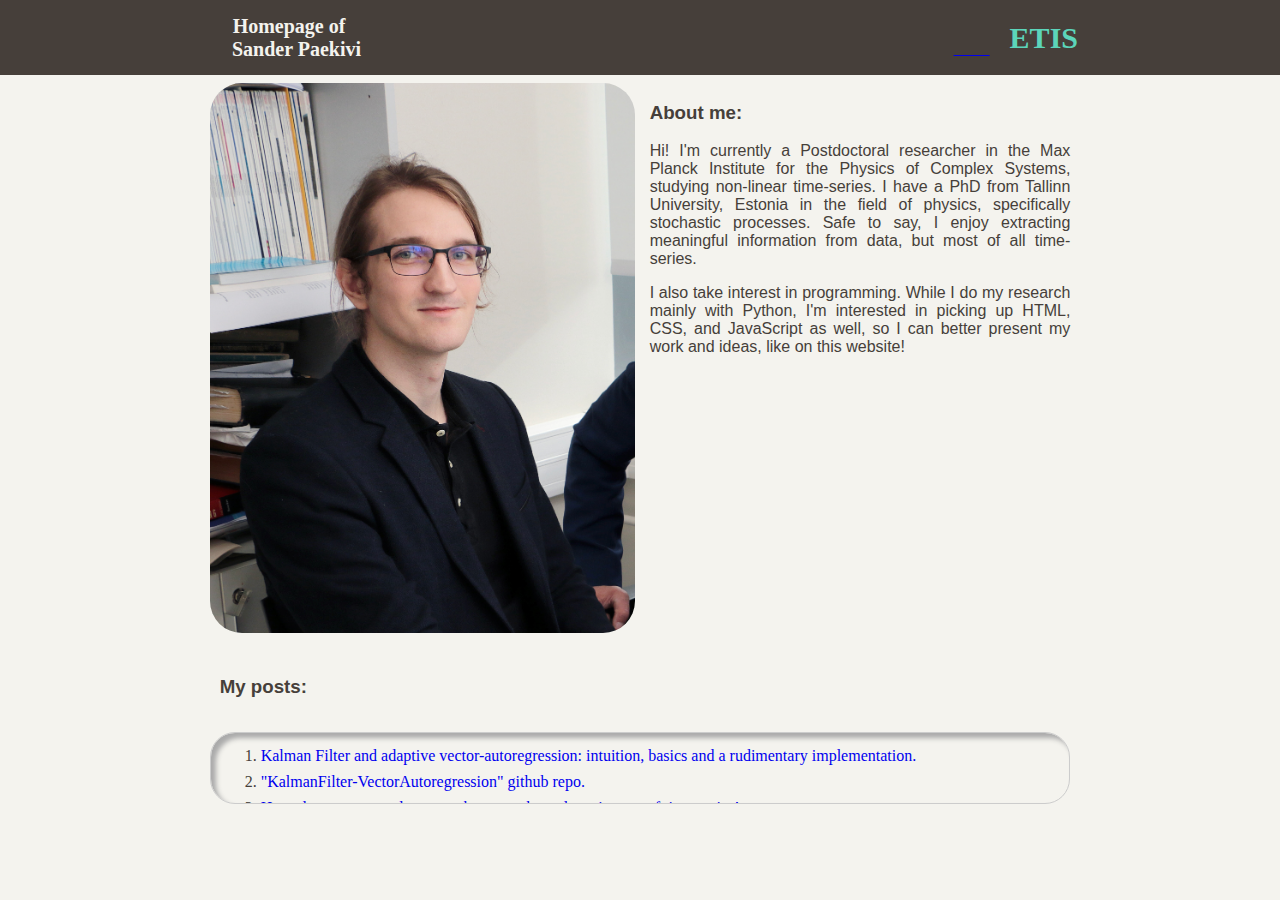
<file: index.html>
<!DOCTYPE html>
<html>
<head>
  <meta name="viewport" content="width=device-width, initial-scale=1">
  <link rel="stylesheet" href="https://use.fontawesome.com/releases/v5.8.1/css/all.css" integrity="sha384-50oBUHEmvpQ+1lW4y57PTFmhCaXp0ML5d60M1M7uH2+nqUivzIebhndOJK28anvf" crossorigin="anonymous">
  <link rel="stylesheet" href="styles.css" type="text/css" >
  <link rel="stylesheet" href="https://cdnjs.cloudflare.com/ajax/libs/font-awesome/4.7.0/css/font-awesome.min.css">

  <title> Homepage of Sander Paekivi, PhD </title>
</head>

<body>
<main>

<div class="site-header"> 
  
  <div class="header-cont" style="font-family: 'Didact Gothic'; font-size: 20px; margin-right: 25px;"> 
    <b style="white-space: pre;">   Homepage of
      Sander Paekivi</b>
  </div>

  <div class="header-cont">   
    <!---->

    <div style="margin-right: 10px;">
    <a href="https://www.linkedin.com/in/sander-paekivi-064b18241" target="_blank">
      <i class="fab fa-linkedin fa-3x" style="color:black;" ></i>  
    </a>
  </div>
  
  <div style="margin-right: 10px;">
    <a href="https://www.researchgate.net/profile/Sander-Paekivi-2" target="_blank"> 
      <i class="fab fa-researchgate fa-3x" style="color:green"></i>
    </a>   
  </div>
  
  <div>
    <a href="https://www.etis.ee/CV/Sander_Paekivi/est" target="_blank" style="text-decoration: none;">
      <b style="color: #5cd5ba; font-family: 'Open Sans'; font-size: 30px; "> ETIS </b> 
    </a> 
  </div>

    <!---->
  </div>

</div>

<div class="content">

  <div class="content-rows">
    <!---->

    <div style="margin-right: 15px;">
      <img class="profile-pic" src="profile_pic2.jpeg" alt="Picture of me!">
      
    </div>

    <!-- Specifically right margin here, but probably better to limid body element entirely -->
    <div>
      <h3>About me:</h3>

      <p style="text-align:justify"> 
      Hi! I'm currently a Postdoctoral researcher in the Max Planck Institute for the Physics of Complex Systems, studying non-linear time-series. I have a PhD from Tallinn University, Estonia
      in the field of physics, specifically stochastic processes. Safe to say, I enjoy extracting meaningful information from data, but most of all time-series.
      </p>
      <p style="text-align:justify">
      I also take interest in programming. While I do my research mainly with Python, I'm interested in picking up HTML, CSS, and JavaScript as well, so I can better present 
      my work and ideas, like on this website! 
      </p>
    </div>

    <!---->
  </div>

  <h3 style="padding-left: 10px;">My posts:</h3>
  <ol class="list-of-content">
    <li> <a href=https://sanderpaekivi.github.io/blogs/blog_01.html style=”display:none;text-decoration:none;” target="_blank" > Kalman Filter and adaptive vector-autoregression: intuition, basics and a rudimentary implementation. </a> </li> 
    <li> <a href=https://github.com/SanderPaekivi/KalmanFilter-VectorAutoregression- style=”display:none;text-decoration:none;” target="_blank" >"KalmanFilter-VectorAutoregression" github repo. </a> </li> 
    <li> <a href=https://sanderpaekivi.github.io/blogs/blog_02.html style=”display:none;text-decoration:none;” target="_blank" > Heap data structures, longest subarray tasks and persistence of time-series!</a> </li>
    <li> <a href="" style=”display:none;text-decoration:none;” target="_blank" >Coming soon: Scraping and analysing gmap review time-series </a> </li>
    <li> <a href="" style=”display:none;text-decoration:none;” target="_blank" >Coming soon: NLTK and combinatorics - adjectives to verbs to nouns </a> </li>
  </ol>
</div>



<footer>
  <br>
  <br>
  <br>
</footer>
</file>
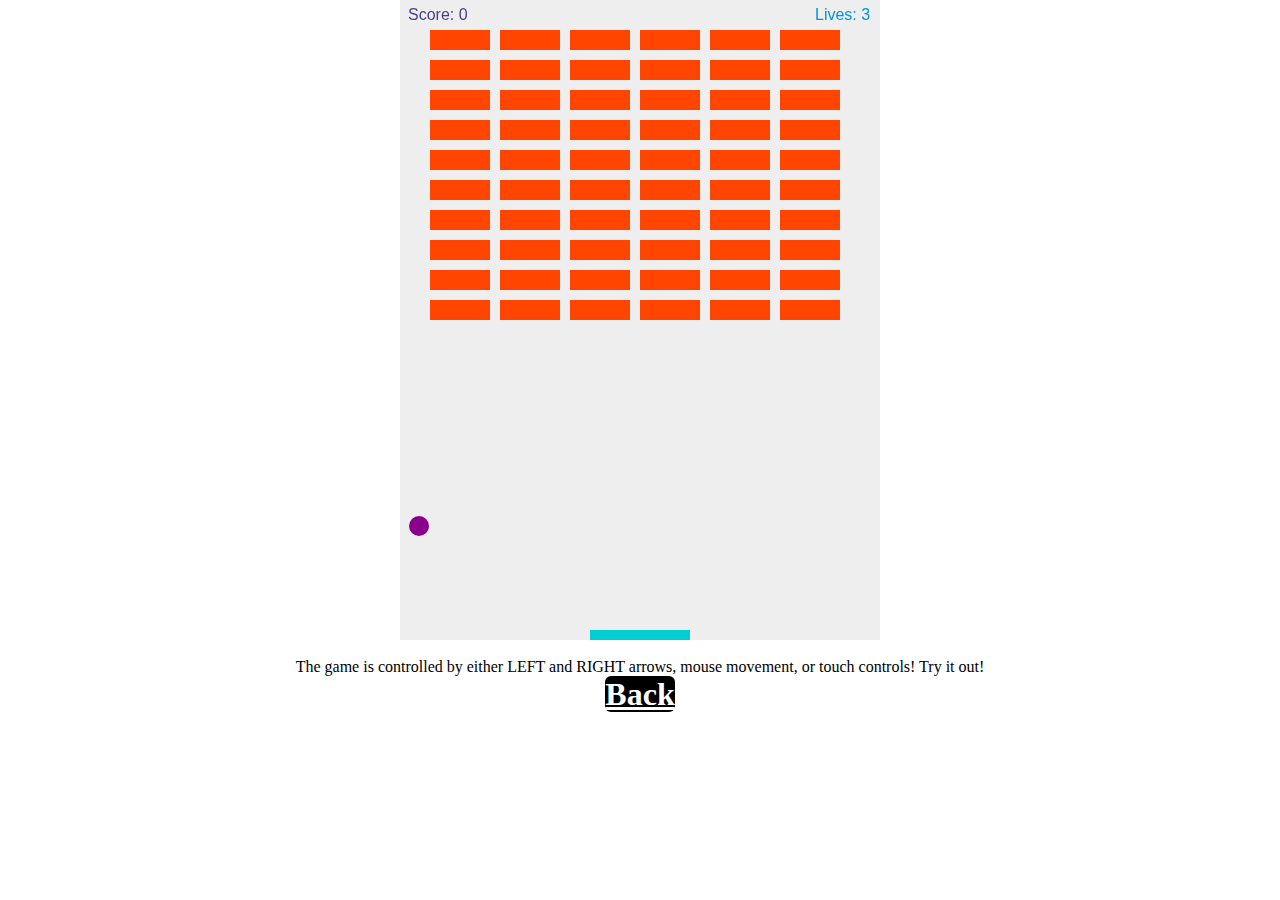
<file: game.html>
<!DOCTYPE html>
<html lang="en-US">
<head>
  <meta charset="utf-8" />
  <title> Pong test </title>
  <style>
    * { padding: 0; margin: 0; }
    canvas { background: #eee; display: block; margin: 0 auto; }
  </style>
</head>
<body>

<div>

<canvas id="myCanvas" width="480" height="640" ></canvas>

<script>
    var canvas = document.getElementById("myCanvas");
    var ctx = canvas.getContext("2d");
    var ballRadius = 10;
    var x = Math.floor(Math.random() * canvas.width)+1;
    var y = canvas.height-30;
    var dx = Math.sign((Math.random()*2)-1)*2;
    var dy = -2;
    var paddleHeight = 10;
    var paddleWidth = 100;
    var paddleX = (canvas.width-paddleWidth)/2;
    var rightPressed = false;
    var leftPressed = false;
    const brickRowCount = 10;
    const brickColumnCount = 6;
    const brickWidth = 60;
    const brickHeight = 20;
    const brickPadding = 10;
    const brickOffsetTop = 30;
    const brickOffsetLeft = 30;
    let score = 0;
    let lives = 3;


    const bricks = [];
    for (let c = 0; c < brickColumnCount; c++) {
    bricks[c] = [];
    for (let r = 0; r < brickRowCount; r++) {
        bricks[c][r] = { x: 0, y: 0,  status: 1 };
    }
    }


    document.addEventListener("keydown", keyDownHandler, false);
    document.addEventListener("keyup", keyUpHandler, false);
    document.addEventListener("mousemove", mouseMoveHandler, false);
    document.addEventListener("touchstart", touchHandler);
    document.addEventListener("touchmove", touchHandler);


    function mouseMoveHandler(e) {
    const relativeX = e.clientX - canvas.offsetLeft;
    if (relativeX > 0 && relativeX < canvas.width) {
        paddleX = relativeX - paddleWidth/2;
    }
    }

    function touchHandler(e) {
    if (e.touches) {
        paddleX = e.touches[0].pageX - canvas.offsetLeft - paddleWidth / 2;
        e.preventDefault();
        document.body.style.overflow = "hidden";
    }
    }

    function keyDownHandler(e) {
        if(e.key == "Right" || e.key == "ArrowRight") {
            rightPressed = true;
        }
        else if(e.key == "Left" || e.key == "ArrowLeft") {
            leftPressed = true;
        }
    }

    function indexOfSmallest(a) {
        return a.indexOf(Math.min.apply(Math, a));
        }

    function collisionDetection() {
    for (let c = 0; c < brickColumnCount; c++) {
        for (let r = 0; r < brickRowCount; r++) {
        const b = bricks[c][r];
        if (b.status === 1) {
            if (x > b.x && x < b.x + brickWidth && y > b.y && y < b.y + brickHeight) {
                distFromTop = Math.abs( y - (b.y+brickHeight) )
                distFromBot = Math.abs( y - (b.y) )
                distFromRight = Math.abs( x - (b.x+brickWidth) )
                distFromLeft = Math.abs( x - (b.x) )
                arr = [ distFromTop, distFromBot, distFromLeft, distFromRight ]
                which_one = indexOfSmallest(arr)
            
                if (which_one === 0 || which_one === 1) {
                    dy = -dy;
                    b.status = 0;
                    score ++;
                    dy += Math.sign(dy)*0.3 + Math.sign((Math.random()*2)-1)*0.05;
                    dx += Math.sign((Math.random()*2)-1)*0.6;
                    if (score === brickRowCount * brickColumnCount) {
                    alert("YOU WIN, CONGRATULATIONS!")
                    document.location.reload();
                     // Needed for Chrome to end game
                        }
                    }
                else if (which_one === 2 || which_one === 3 ) {
                    dx = -dx;
                    b.status = 0;
                    score ++;
                    dx += Math.sign(dx)*0.3 + Math.sign((Math.random()*2)-1)*0.05;
                    dy += Math.sign((Math.random()*2)-1)*0.6;
                    /*if (score === brickRowCount * brickColumnCount) {
                    alert("YOU WIN, CONGRATULATIONS!");*/
                    if (score === brickRowCount * brickColumnCount) {
                    alert("YOU WIN, CONGRATULATIONS!")
                    document.location.reload();
                     // Needed for Chrome to end game
                        }
                }
                else { 
                    dx = -dx;
                    dy = -dy;
                    b.status = 0;
                    score ++;
                    if (score === brickRowCount * brickColumnCount) {
                    alert("YOU WIN, CONGRATULATIONS!")
                    /*if (score == brickRowCount * brickColumnCount) { let phase = 2; drawBricks(); }
                    else if (score === 2*(brickRowCount * brickColumnCount) && phase === 2) {
                    alert("YOU WIN, CONGRATULATIONS!");*/
                    document.location.reload();
                     // Needed for Chrome to end game
                        }
                 }
        }
        }
        }
    }
    }

    function drawScore() {
        ctx.font = "16px Arial";
        ctx.fillStyle = "#483D8B";
        ctx.fillText(`Score: ${score}`, 8, 20);
        }

    function drawLives() {
        ctx.font = "16px Arial";
        ctx.fillStyle = "#0095DD";
        ctx.fillText(`Lives: ${lives}`, canvas.width - 65, 20);
        }


    function keyUpHandler(e) {
        if(e.key == "Right" || e.key == "ArrowRight") {
            rightPressed = false;
        }
        else if(e.key == "Left" || e.key == "ArrowLeft") {
            leftPressed = false;
        }
    }

    function drawBall() {
        ctx.beginPath();
        ctx.arc(x, y, ballRadius, 0, Math.PI*2);
        ctx.fillStyle = "#8B008B";
        ctx.fill();
        ctx.closePath();
    }
    function drawPaddle() {
        ctx.beginPath();
        ctx.rect(paddleX, canvas.height-paddleHeight, paddleWidth, paddleHeight);
        ctx.fillStyle = "#00CED1";
        ctx.fill();
        ctx.closePath();
    }

    function drawBricks() {
    for (let c = 0; c < brickColumnCount; c++) {
        for (let r = 0; r < brickRowCount; r++) {
        if (bricks[c][r].status === 1) {
            const brickX = c * (brickWidth + brickPadding) + brickOffsetLeft;
            const brickY = r * (brickHeight + brickPadding) + brickOffsetTop;
            bricks[c][r].x = brickX;
            bricks[c][r].y = brickY;
            ctx.beginPath();
            ctx.rect(brickX, brickY, brickWidth, brickHeight);
            ctx.fillStyle = "#FF4500";
            ctx.fill();
            ctx.closePath();
        }
        }
    }
    }


    function draw() {
        ctx.clearRect(0, 0, canvas.width, canvas.height);
        drawBricks();
        drawBall();
        collisionDetection();
        drawPaddle();
        drawScore();
        drawLives();
        
        if(x + dx > canvas.width-ballRadius || x + dx < ballRadius) {
            dx = -dx;
        }
        if (y + dy < ballRadius) {
        dy = -dy;
        } else if (y + dy > canvas.height-ballRadius) {
        
        if (x > paddleX && x < paddleX + Math.floor(paddleWidth/3) ) {
            dy = -dy;
            dx = -1*Math.abs(dx) + Math.sign((Math.random()*2)-1)*0.1;
        }
        else if (x < paddleX+paddleWidth && x > paddleX + 2*Math.floor(paddleWidth/3) ) {
            dy = -dy;
            dx = Math.abs(dx) + Math.sign((Math.random()*2)-1)*0.1;
        }
        else if (x >= paddleX+Math.floor(paddleWidth/3) && x <= paddleX+(2*Math.floor(paddleWidth/3)) ){
            if ( dy < 1){ dy = (-1)*Math.sign(dy)*2 } else {
            aa = [Math.abs(dx),Math.abs(dy)]
            dy = (-1)* Math.max.apply(Math, aa);
            dx = Math.sign(dx)* Math.max.apply(Math, aa)  
        }
        }

        else {
            lives--;
            if (!lives) {
            alert("GAME OVER");
            document.location.reload();
            // Needed for Chrome to end game
            } else {
            x = canvas.width / 2;
            y = canvas.height - 30;
            dx = Math.abs(dx)
            dy = (-1)*Math.abs(dy)
            paddleX = (canvas.width - paddleWidth) / 2;
            }
        }
        }

        
        if(rightPressed) {
            paddleX += 11;
            if (paddleX + paddleWidth > canvas.width){
                paddleX = canvas.width - paddleWidth;
            }
        }
        else if(leftPressed) {
            paddleX -= 11;
            if (paddleX < 0){
                paddleX = 0;
            }
        }
        
        x += dx;
        y += dy;

        requestAnimationFrame(draw);
    }

    draw();
  // JavaScript code goes here
</script>

<div style="text-align: center;">
    <br>
    <p> The game is controlled by either LEFT and RIGHT arrows, mouse movement, or touch controls! Try it out! </p>
    <h1 id="myText">  
        <a href="index.html" target="_self" class="button" style="color:white; background-color:black;border-radius: 6px;"> Back </a>
    </h1>
    
</div>

</div>

</body>
</html>
</file>
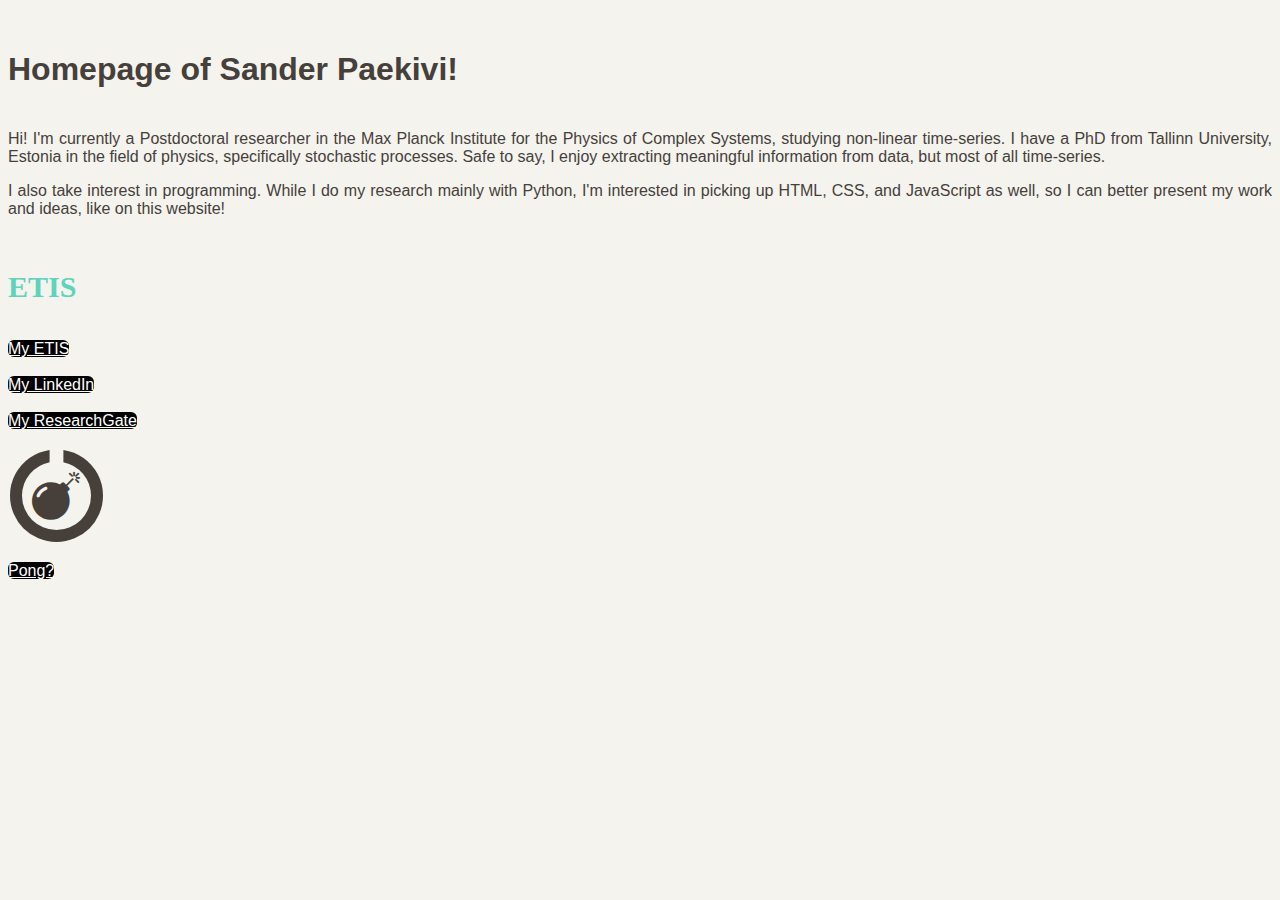
<file: index_old.html>
<!DOCTYPE html>
<html>
<head>
  <link rel="stylesheet" href="https://use.fontawesome.com/releases/v5.8.1/css/all.css" integrity="sha384-50oBUHEmvpQ+1lW4y57PTFmhCaXp0ML5d60M1M7uH2+nqUivzIebhndOJK28anvf" crossorigin="anonymous">
  <link rel="stylesheet" href="styles.css" type="text/css" >
  <link rel="stylesheet" href="https://cdnjs.cloudflare.com/ajax/libs/font-awesome/4.7.0/css/font-awesome.min.css">

  <title> My Home Page test </title>
</head>


<body>
<main style="overflow: hidden">

<h1>
<b>
<div  class="header" >
<h4>Homepage of Sander Paekivi! </h4>
</div>
</b>
</h1>

<div id="content">

<div class="grid-container">
 <div class="grid-item item1 background-img">
  <!-- <img src="/static/profile_pic2.jpeg" style="max-height: 100%;"> -->
    <!--<p>Enjoy a cute seal!</p><br>-->
    <!--<img src="https://github.com/SanderPaekivi/sample-flask/blob/main/seal.jpeg?raw=true" alt="Cute seal picture" > -->
  </div>

  <div class="grid-container2">
  
    <div class="grid-item item2" > 
      <p style="text-align:justify"> 
      Hi! I'm currently a Postdoctoral researcher in the Max Planck Institute for the Physics of Complex Systems, studying non-linear time-series. I have a PhD from Tallinn University, Estonia
      in the field of physics, specifically stochastic processes. Safe to say, I enjoy extracting meaningful information from data, but most of all time-series.
      </p>
      <p style="text-align:justify">
      I also take interest in programming. While I do my research mainly with Python, I'm interested in picking up HTML, CSS, and JavaScript as well, so I can better present 
      my work and ideas, like on this website! 
      </p>
    
  </div>
  
  <div class="grid-item item3" > 
    <br>
    <br>
    <b style="color: #5cd5ba; font-family: 'Open Sans'; font-size: 30px; "> ETIS </b> 
    <br>
    <br>
    <br>
    <a href="https://www.etis.ee/CV/Sander_Paekivi/est" target="_blank" class="button" style="color:white; background-color:black;border-radius: 6px;"> My ETIS</a> 
  </div>

  <div class="grid-item item4" >
    <i class="fab fa-linkedin fa-8x"></i> <br>
    <a href="https://www.linkedin.com/in/sander-paekivi-064b18241" target="_blank" class="button" style="color:white; background-color:black;border-radius: 6px;"> My LinkedIn</a> 
  </div>

  <div class="grid-item item5" >
    <i class="fab fa-researchgate fa-8x" style="color:green"></i> <br>
    <a href="https://www.researchgate.net/profile/Sander-Paekivi-2" target="_blank" class="button" style="color:white; background-color:black;border-radius: 6px;"> My ResearchGate</a> 
  </div>

  <div class="grid-item item6" >
    <!--<br>
    <br>
    <b style="color: Black; font-family: 'Open Sans'; font-size: 20px; "> JS practice </b> 
    <br>
    <br>
    <br>-->
    <br>
    <span class="fa-stack fa-lg fa-3x" style="vertical-align: top;">
      <i class="fa fa fa-bomb fa-stack-1x"></i>
      <i class="fa fa-circle-o-notch fa-spin fa-stack-2x "></i>
    </span>

    <br>
    <br>
    <a href="game.html" target="_self" class="button" style="color:white; background-color:black;border-radius: 6px;"> Pong? </a> 
  </div>

  </div> 
</div>
<!-- </div>  -->
<!--
<div class="flip-card">
  <div class="flip-card-inner">
    <div class="flip-card-front" style="justify-content: center;">
      <i class="fab fa-researchgate fa-10x" style="color:green"></i> <br>
    </div>
    <div class="flip-card-back">
      <h1>My ResearchGate</h1> 
      <a href="https://www.researchgate.net/profile/Sander-Paekivi-2" class="button" style="color:white; background-color:black;border-radius: 6px;"> My ResearchGate</a> 
    </div>
  </div>
</div>
-->

</div>
<footer>
  <br>
  <br>
  <br>
<!--  <h2>Let's Keep in Touch!</h2>
  <ul>
    <li><a href="mailto:email@example.com">email@example.com</a></li>
    <li><a href="http://yourwebsite.com" target="_blank">yourwebsite.com</a></li>
    <li><a href="#" target="_blank">Twitter</a></li>
    <li><a href="#" target="_blank">LinkedIn</a></li>
    <li><a href="#" target="_blank">Facebook</a></li>
  </ul>
-->
</footer>


</main>
</body>
</html>
</file>
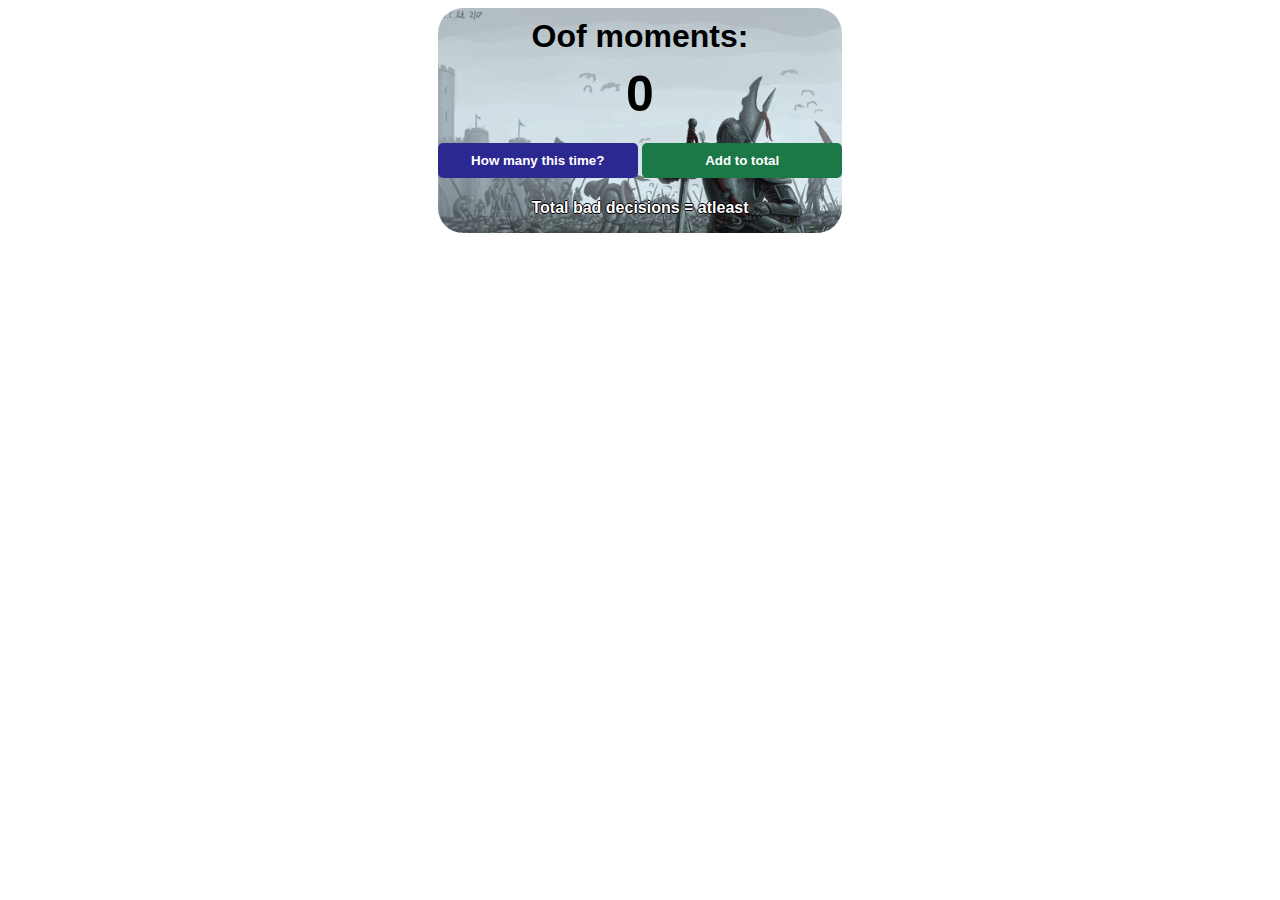
<file: js_test.html>
<html>
    <head>
        <link rel="stylesheet" href="js_test.css">
    </head>
    <body>
        <div class="container background-img">
        <h1>Oof moments:</h1>
        <h2 id="count-el">0</h2>
        <button id="increment-btn" onclick="increment()"> How many this time? </button>
        <button id="save-btn" onclick="save()"> Add to total </button>
        <p id="save-el"> Total bad decisions = atleast  </p>
        <script src="js_test.js"></script>
        </div>
    </body>
</html>
</file>
<file: styles.css>
.site-header {
    display: flex;
    justify-content: space-between;
    position: fixed;
    height: 75px;
    background: #463F3A;
    color: #F4F3EE;
    text-align: center;
    width: 100%;
    top: 0;
    left: 0;
    right: 0;
  }

.header-cont{
    display: flex;
    justify-content: center;
    align-items: center;
    padding: 20px;
    margin-left: 10px; /* to make the site name and socials fit away from walls if need be*/
    margin-right: 10px;
    padding-left: 15%;
    padding-right: 15%;

}

/* --------------------------- Body divs --------------------------- */

body {
    background: #F4F3EE;
    color: #463F3A;
    font-family: Arial, Helvetica, sans-serif;
    /*text-align: center; /* needed to remove since image is inline and center forces it off alignment with flex somehow*/ 
  }

  /* This starts content after sticky height, so no overlap */
.content {
    display: flex;
    flex-direction: column;
    padding-top: 75px;
    margin-left: 50px;
    margin-right: 50px;
    padding-left: 12%;
    padding-right: 12%;
}

/*
.sticky {
position: fixed;
top: 0;
width: 100%;
}
.sticky + .content {
padding-top: 102px;
} */

/* --------------------------- Main intro column --------------------------- */

.content-rows{
    display: flex;
    margin-bottom: 20px;
}

.profile-pic{
    border-radius: 2em; 
    width: 425px; 
    height: 550px; 
    object-fit: cover; 
    object-position: 0 0; /* This forces the top left of image to be in view with cropping */
}


/* --------------------------- Mobile optimizing --------------------------- */

@media screen and (max-width: 600px){
    .profile-pic{
       width: 300px;
       height: 420px;
    }
 } 

 @media screen and (max-width: 600px){
    .content{
       padding-top: 75px;
       margin-left: 10px;
       margin-right: 10px;
       padding-left: 2%;
       padding-right: 2%;
    }
 }

 @media screen and (max-width: 600px){
    .site-header{
    display: flex;
    
    }
 }

 @media screen and (max-width: 600px){
    .header-cont{
        display: flex;
        justify-content: center;
        align-items: center;
        padding: 0px;
        margin-left: 0px;
        margin-right: 0px;
    }
 }

 @media screen and (max-width: 1100px) and (orientation:portrait){
    .header-cont{
        margin-left: 10px;
        margin-right: 10px;
    }
 } 


@media screen and (max-width: 1100px){
    .content-rows{
       display:flex;
       flex-direction: column;
    }
 } 



/* ------------------------ Code segments ------------------------------------------*/

.list-of-content {
    height:50px; 
    border:1px solid #ccc;
    font:16px/26px Georgia, Garamond, Serif;
    overflow:auto; 
    border-radius: 25px;
    padding: 10px; 
    padding-left: 50px;
    box-shadow: 5px 5px 5px #aaaaaa inset; 
}


.dpw-code {
    /*white-space: pre-wrap;  Wrap long lines */
    /*word-break: break-all;*/
    overflow: auto;
    counter-reset: linecounter; /* Create line counter variable */
    border-width: 1px;
    border-style: solid;
    border-color: #c4d1e6;
    border-radius: 25px;
    box-shadow: 5px 5px 5px #aaaaaa inset;
    padding: 20px;
    font-family: "Courier New",Courier,monospace;
    
}


.dpw-code span.line {
  counter-increment: linecounter;
}
.dpw-code span.line::before {
  content: counter(linecounter);
  width: 50px;
  text-align: right;
  display: inline-block;
  padding-right: 5px;
  border-right: 1px solid #ccc;
  margin-right: 5px;
  
}


.dpw-code-noNr {

    overflow: auto;
    border-width: 1px;
    border-style: solid;
    border-color: #c4d1e6;
    border-radius: 25px;
    box-shadow: 5px 5px 5px #aaaaaa inset;
    padding: 15px;
    font-family: "Courier New",Courier,monospace;
    
}
.dpw-code-noNr span.line {
    
  }
.dpw-code-noNr span.line::before {
    width: 20px;
    text-align: right;
    display: inline-block;
    padding-right: 5px;
    border-right: 1px solid #ccc;
    margin-right: 5px;
    
  }


/* ------------------------------------ Images ----------------------------------*/

.single-image{
    border-radius: 2em; 
    object-fit: cover; 
    object-position: 0 0; 
    max-width: 100%;
    height: auto;
    width: auto\9;
}

.single-image-2{
    border-radius: 1em; 
    object-fit: cover; 
    object-position: 0 0; 
    max-width: 50%;
    height: auto;
    width: auto\9;
}

@media screen and (max-width: 800px){
    .single-image-2{
        max-width: 75%;
    }
 }
</file>
<file: js_test.css>
body {
    /* background-image: url("bckg.jpg"); */
    background-size: cover;
    font-family: -apple-system, BlinkMacSystemFont, 'Segoe UI', Roboto, Oxygen, Ubuntu, Cantarell, 'Open Sans', 'Helvetica Neue', sans-serif;
    font-weight: bold;
    text-align: center;
}

.background-img{
    /* background-image: {{url_for('static', filename='profile_pic2.jpeg' }}; */
    background-image:url('bckg1.jpg');
    background-position:top ;
    background-size: cover;
    display: inline-block;
    border-radius: 25px;
    }
p {
    color: #fff;
    text-shadow: 1px 0 0 #000, 0 -1px 0 #000, 0 1px 0 #000, -1px 0 0 #000;
}

h1 {
    margin-top: 10px;
    margin-bottom: 10px;
}

h2 {
    font-size: 50px;
    margin-top: 0;
    margin-bottom: 20px;
}

button {
    border: none;
    padding-top: 10px;
    padding-bottom: 10px;
    color: white;
    font-weight: bold;
    width: 200px;
    margin-bottom: 5px;
    border-radius: 5px;
}

#increment-btn {
    background: #2C2891;
}

#save-btn {
    background: #1C7947;
}
</file>
